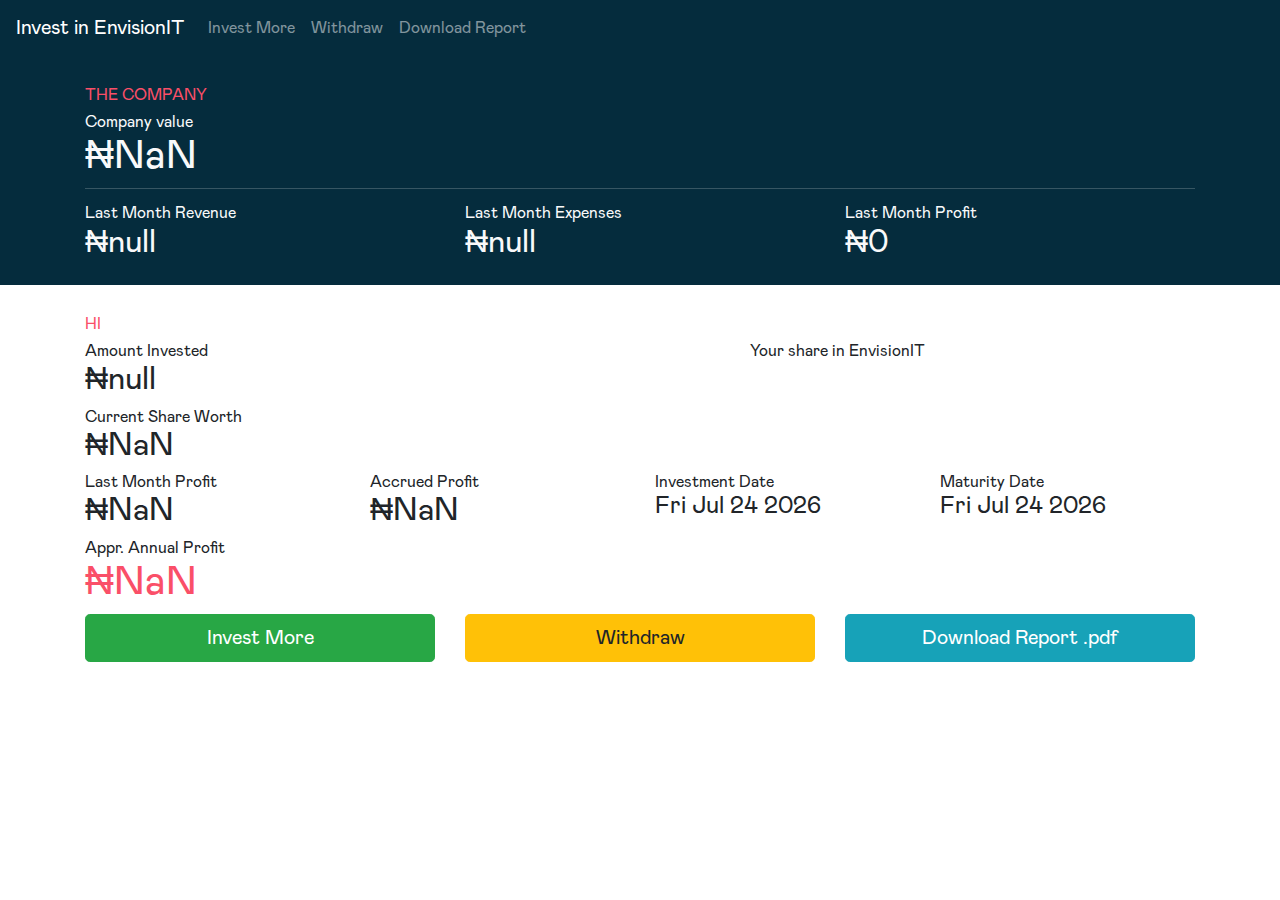
<file: index.html>
<!DOCTYPE html>
<html lang="en">
<head>
    <title>Invest with EnvisionIT</title>
    <meta charset="utf-8">
    <meta name="viewport" content="width=device-width, initial-scale=1">
    <link rel="stylesheet" href="css/bootstrap.min.css">
    <link rel="stylesheet" href="css/mad.css">
</head>
<body>

<nav class="navbar navbar-expand-sm navbar-dark ev-dark ev-navbar">
    <a class="navbar-brand" href="index.html">Invest in EnvisionIT</a>
    <button class="navbar-toggler" type="button" data-toggle="collapse" data-target="#collapsibleNavbar">
        <span class="navbar-toggler-icon"></span>
    </button>
    <div class="collapse navbar-collapse" id="collapsibleNavbar">
        <ul class="navbar-nav">
            <li class="nav-item"><a class="nav-link" href="form.html">Invest More</a></li>
            <li class="nav-item"><a class="nav-link" href="#">Withdraw</a></li>
            <li class="nav-item"><a class="nav-link" href="#">Download Report</a></li>
        </ul>
    </div>  
</nav>

<section class="company ev-dark text-light">
    <div class="container">
        <h6 class="ev-color ev-title">The Company</h6>
        <div class="coy-value">
            <p>Company value</p>
            <h1 id='company-value'>₦112,000,000</h1>
        </div>
        <div class="coy-amount">
            <div class="row">
                <div class="col-4">
                    <p>Last Month Revenue</p>
                    <h2 id="company-revenue">₦10m</h2>
                </div>
                <div class="col-4">
                    <p>Last Month Expenses</p>
                    <h2 id="company-expense">₦4m</h2>
                </div>
                <div class="col-4">
                    <p>Last Month Profit</p>
                    <h2 id="company-profit">₦6m</h2>
                </div>
            </div>
        </div>
    </div>
</section>

<section class="investor">
    <div class="container">
        <h6 class="ev-color ev-title">Hi <span class="investor-name" id="fullname">Onisona Emmanuel</span></h6>
        <div class="inv-amount">
            <div class="row">
                <div class="col-7">
                    <div class="row">
                        <div class="col-12">
                            <p>Amount Invested</p>
                            <h2 id='amount-invested'>₦2,000,000</h2>
                        </div>
                        <div class="col-12">
                            <p>Current Share Worth</p>
                            <h2 id="percent-worth">₦2,240,000</h2>
                        </div>
                    </div>
                </div>
                <div class="col-5">
                    <p>Your share in EnvisionIT</p>
                    <h1 class="ev-color ev-perc" id="amount-percent">2%</h1>
                </div>
            </div>
            <div class="row">
                <div class="col-6 col-sm-3">
                    <p>Last Month Profit</p>
                    <h2 id="month-profit">₦120,000</h2>
                </div>
                <div class="col-6 col-sm-3">
                    <p>Accrued Profit</p>
                    <h2 id="accrued-profit">₦160,000</h2>
                </div>
                <div class="col-6 col-sm-3">
                    <p>Investment Date</p>
                    <h4 id='investment-date'>April 1, 2021</h4>
                </div>
                <div class="col-6 col-sm-3">
                    <p>Maturity Date</p>
                    <h4 id='maturity-date'>April 1, 2022</h4>
                </div>
            </div>
            <div class="annual-gain">
                <p>Appr. Annual Profit</p>
                <h1 class="ev-color" id='annual-profit'>₦1,440,000 <span>+ 2% of EnvisionIT retained</span></h1>
            </div>
            <div class="row">
                <div class="col-6 col-sm-4 hack-right">
                    <button type="button" class="btn btn-success btn-block btn-lg">Invest More</button>
                </div>
                <div class="col-6 col-sm-4 hack-left">
                    <button type="button" class="btn btn-warning btn-block btn-lg">Withdraw</button>
                </div>
                <div class="col-12 col-sm-4">
                    <button type="button" class="btn btn-info btn-block btn-lg" id="download-btn">Download Report .pdf</button>
                </div>
            </div>
        </div>
    </div>
</section>

</body>

<script src="js/jquery.min.js"></script>
<script src="js/popper.min.js"></script>
<script src="js/bootstrap.min.js"></script>
<script src="js/mad.js"></script>


  
</html>
</file>
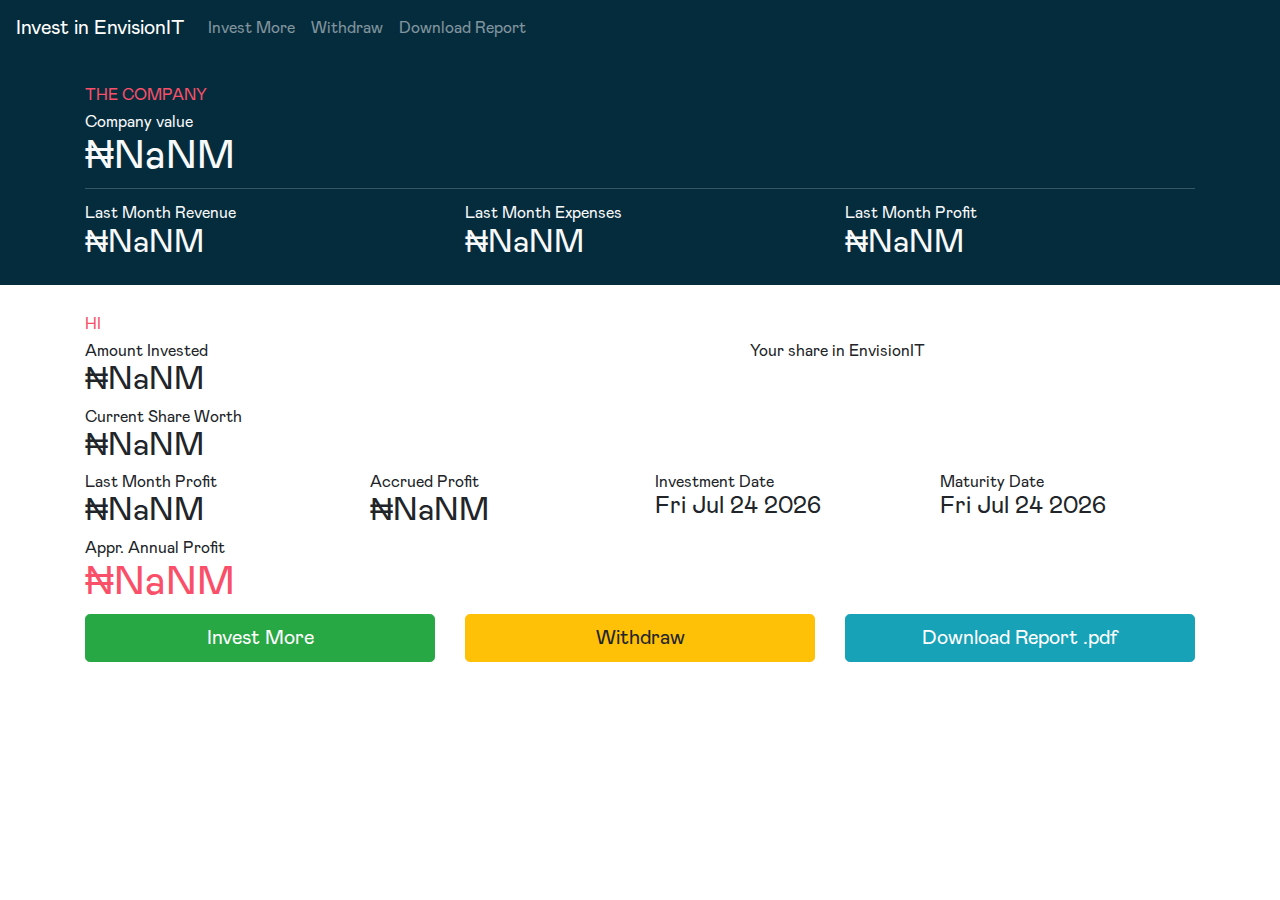
<file: public/view.html>
<!DOCTYPE html>
<html lang="en">
<head>
    <title>Invest with EnvisionIT</title>
    <meta charset="utf-8">
    <meta name="viewport" content="width=device-width, initial-scale=1">
    <link rel="stylesheet" href="css/bootstrap.min.css">
    <link rel="stylesheet" href="css/mad.css">
</head>
<body>
        <nav class="navbar navbar-expand-sm navbar-dark ev-dark ev-navbar">
                <a class="navbar-brand" href="index.html">Invest in EnvisionIT</a>
                <button class="navbar-toggler" type="button" data-toggle="collapse" data-target="#collapsibleNavbar">
                    <span class="navbar-toggler-icon"></span>
                </button>
                <div class="collapse navbar-collapse" id="collapsibleNavbar">
                    <ul class="navbar-nav">
                        <li class="nav-item"><a class="nav-link" href="form.html">Invest More</a></li>
                        <li class="nav-item"><a class="nav-link" href="#">Withdraw</a></li>
                        <li class="nav-item"><a class="nav-link" href="#">Download Report</a></li>
                    </ul>
                </div>  
            </nav>
        
            <section class="company ev-dark text-light">
                <div class="container">
                    <h6 class="ev-color ev-title">The Company</h6>
                    <div class="coy-value">
                        <p>Company value</p>
                        <h1 id='company-value'>₦112,000,000</h1>
                    </div>
                    <div class="coy-amount">
                        <div class="row">
                            <div class="col-4">
                                <p>Last Month Revenue</p>
                                <h2 id="company-revenue">₦10m</h2>
                            </div>
                            <div class="col-4">
                                <p>Last Month Expenses</p>
                                <h2 id="company-expense">₦4m</h2>
                            </div>
                            <div class="col-4">
                                <p>Last Month Profit</p>
                                <h2 id="company-profit">₦6m</h2>
                            </div>
                        </div>
                    </div>
                </div>
            </section>
        
            <section class="investor">
                <div class="container">
                    <h6 class="ev-color ev-title">Hi <span class="investor-name" id="full-name">Onisona Emmanuel</span></h6>
                    <div class="inv-amount">
                        <div class="row">
                            <div class="col-7">
                                <div class="row">
                                    <div class="col-12">
                                        <p>Amount Invested</p>
                                        <h2 id='amount-invested'>₦2,000,000</h2>
                                    </div>
                                    <div class="col-12">
                                        <p>Current Share Worth</p>
                                        <h2 id="percent-worth">₦2,240,000</h2>
                                    </div>
                                </div>
                            </div>
                            <div class="col-5">
                                <p>Your share in EnvisionIT</p>
                                <h1 class="ev-color ev-perc" id="amount-percent">2%</h1>
                            </div>
                        </div>
                        <div class="row">
                            <div class="col-6 col-sm-3">
                                <p>Last Month Profit</p>
                                <h2 id="month-profit">₦120,000</h2>
                            </div>
                            <div class="col-6 col-sm-3">
                                <p>Accrued Profit</p>
                                <h2 id="accrued-profit">₦160,000</h2>
                            </div>
                            <div class="col-6 col-sm-3">
                                <p>Investment Date</p>
                                <h4 id='investment-date'>April 1, 2021</h4>
                            </div>
                            <div class="col-6 col-sm-3">
                                <p>Maturity Date</p>
                                <h4 id='maturity-date'>April 1, 2022</h4>
                            </div>
                        </div>
                        <div class="annual-gain">
                            <p>Appr. Annual Profit</p>
                            <h1 class="ev-color" id='annual-profit'>₦1,440,000 <span>+ 2% of EnvisionIT retained</span></h1>
                        </div>
                        <div class="row">
                            <div class="col-6 col-sm-4 hack-right">
                                <button type="button" class="btn btn-success btn-block btn-lg">Invest More</button>
                            </div>
                            <div class="col-6 col-sm-4 hack-left">
                                <button type="button" class="btn btn-warning btn-block btn-lg">Withdraw</button>
                            </div>
                            <div class="col-12 col-sm-4">
                                <button type="button" class="btn btn-info btn-block btn-lg" id="download-btn">Download Report .pdf</button>
                            </div>
                        </div>
                    </div>
                </div>
            </section>
        



</body>

<script src="js/jquery.min.js"></script>
<script src="js/popper.min.js"></script>
<script src="js/bootstrap.min.js"></script>
<script src="js/mad.js"></script>


  
</html>
</file>
<file: css/mad.css>
@font-face {
    font-family: mabry;
    src: url(../fonts/mabry/mabry-light.woff);
    font-weight: 300;
}

@font-face {
    font-family: mabry;
    src: url(../fonts/mabry/mabry-light-italic.woff);
    font-weight: 300;
    font-style: italic;
}

@font-face {
    font-family: mabry;
    src: url(../fonts/mabry/mabry.woff);
    font-weight: 400;
}

@font-face {
    font-family: mabry;
    src: url(../fonts/mabry/mabry-italic.woff);
    font-weight: 400;
    font-style: italic;
}

@font-face {
    font-family: mabry;
    src: url(../fonts/mabry/mabry-medium.woff);
    font-weight: 600;
}

@font-face {
    font-family: mabry;
    src: url(../fonts/mabry/mabry-medium-italic.woff);
    font-weight: 600;
    font-style: italic;
}

@font-face {
    font-family: mabry;
    src: url(../fonts/mabry/mabry-bold.woff);
    font-weight: 700;
}

@font-face {
    font-family: mabry;
    src: url(../fonts/mabry/mabry-bold-Italic.woff);
    font-weight: 700;
    font-style: italic;
}
@font-face {
    font-family: mabry;
    src: url(../fonts/mabry/mabry-black.woff);
    font-weight: 900;
}

@font-face {
    font-family: mabry;
    src: url(../fonts/mabry/mabry-black-italic.woff);
    font-weight: 900;
    font-style: italic;
}

h1, h2, h3, h4, h5, h6, h1 a, h2 a, h3 a, h4 a, h5 a, h6 a, body {
    font-family: 'mabry', sans-serif;
}

section {
    padding-top: 30px;
    padding-bottom: 15px;
}

.ev-color {
    color: #fa4f68;
}

.ev-dark {
    background: #052c3d !important;
}

.ev-navbar .navbar-toggler, .ev-navbar .navbar-toggler:focus {
    border: none;
    outline: none;
}

.company p, .investor p {
    margin: 0;
    line-height: 1.2;
}

.investor-name {
    margin-bottom: 20px;
}

.coy-value {
    border-bottom: 1px solid rgb(255 255 255 / 20%);
    margin-bottom: 15px;
}

.ev-perc {
    font-size: 5.5rem;
    line-height: .95;
}

.ev-title {
    text-transform: uppercase;
}

.annual-gain span {
    font-size: 1rem;
    display: block;
    line-height: .5;
    margin-bottom: 20px;
    font-weight: 700;
}


@media only screen and (max-width: 500px) {
.hack-right {
    padding-right: 5px;
    margin-bottom: 10px;
}

.hack-left {
    padding-left: 5px;
    margin-bottom: 10px;
}
}
</file>
<file: public/css/mad.css>
@font-face {
    font-family: mabry;
    src: url(../fonts/mabry/mabry-light.woff);
    font-weight: 300;
}

@font-face {
    font-family: mabry;
    src: url(../fonts/mabry/mabry-light-italic.woff);
    font-weight: 300;
    font-style: italic;
}

@font-face {
    font-family: mabry;
    src: url(../fonts/mabry/mabry.woff);
    font-weight: 400;
}

@font-face {
    font-family: mabry;
    src: url(../fonts/mabry/mabry-italic.woff);
    font-weight: 400;
    font-style: italic;
}

@font-face {
    font-family: mabry;
    src: url(../fonts/mabry/mabry-medium.woff);
    font-weight: 600;
}

@font-face {
    font-family: mabry;
    src: url(../fonts/mabry/mabry-medium-italic.woff);
    font-weight: 600;
    font-style: italic;
}

@font-face {
    font-family: mabry;
    src: url(../fonts/mabry/mabry-bold.woff);
    font-weight: 700;
}

@font-face {
    font-family: mabry;
    src: url(../fonts/mabry/mabry-bold-Italic.woff);
    font-weight: 700;
    font-style: italic;
}
@font-face {
    font-family: mabry;
    src: url(../fonts/mabry/mabry-black.woff);
    font-weight: 900;
}

@font-face {
    font-family: mabry;
    src: url(../fonts/mabry/mabry-black-italic.woff);
    font-weight: 900;
    font-style: italic;
}

h1, h2, h3, h4, h5, h6, h1 a, h2 a, h3 a, h4 a, h5 a, h6 a, body {
    font-family: 'mabry', sans-serif;
}

section {
    padding-top: 30px;
    padding-bottom: 15px;
}
.view-page{
    margin-top:50px;
}

.ev-color {
    color: #fa4f68;
}

.ev-dark {
    background: #052c3d !important;
}

.ev-navbar .navbar-toggler, .ev-navbar .navbar-toggler:focus {
    border: none;
    outline: none;
}

.company p, .investor p {
    margin: 0;
    line-height: 1.2;
}

.investor-name {
    margin-bottom: 20px;
}

.coy-value {
    border-bottom: 1px solid rgb(255 255 255 / 20%);
    margin-bottom: 15px;
}

.ev-perc {
    font-size: 5.5rem;
    line-height: .95;
}

.ev-title {
    text-transform: uppercase;
}

.annual-gain span {
    font-size: 1rem;
    display: block;
    line-height: .5;
    margin-bottom: 20px;
    font-weight: 700;
}


@media only screen and (max-width: 500px) {
.hack-right {
    padding-right: 5px;
    margin-bottom: 10px;
}

.hack-left {
    padding-left: 5px;
    margin-bottom: 10px;
}
}
</file>
